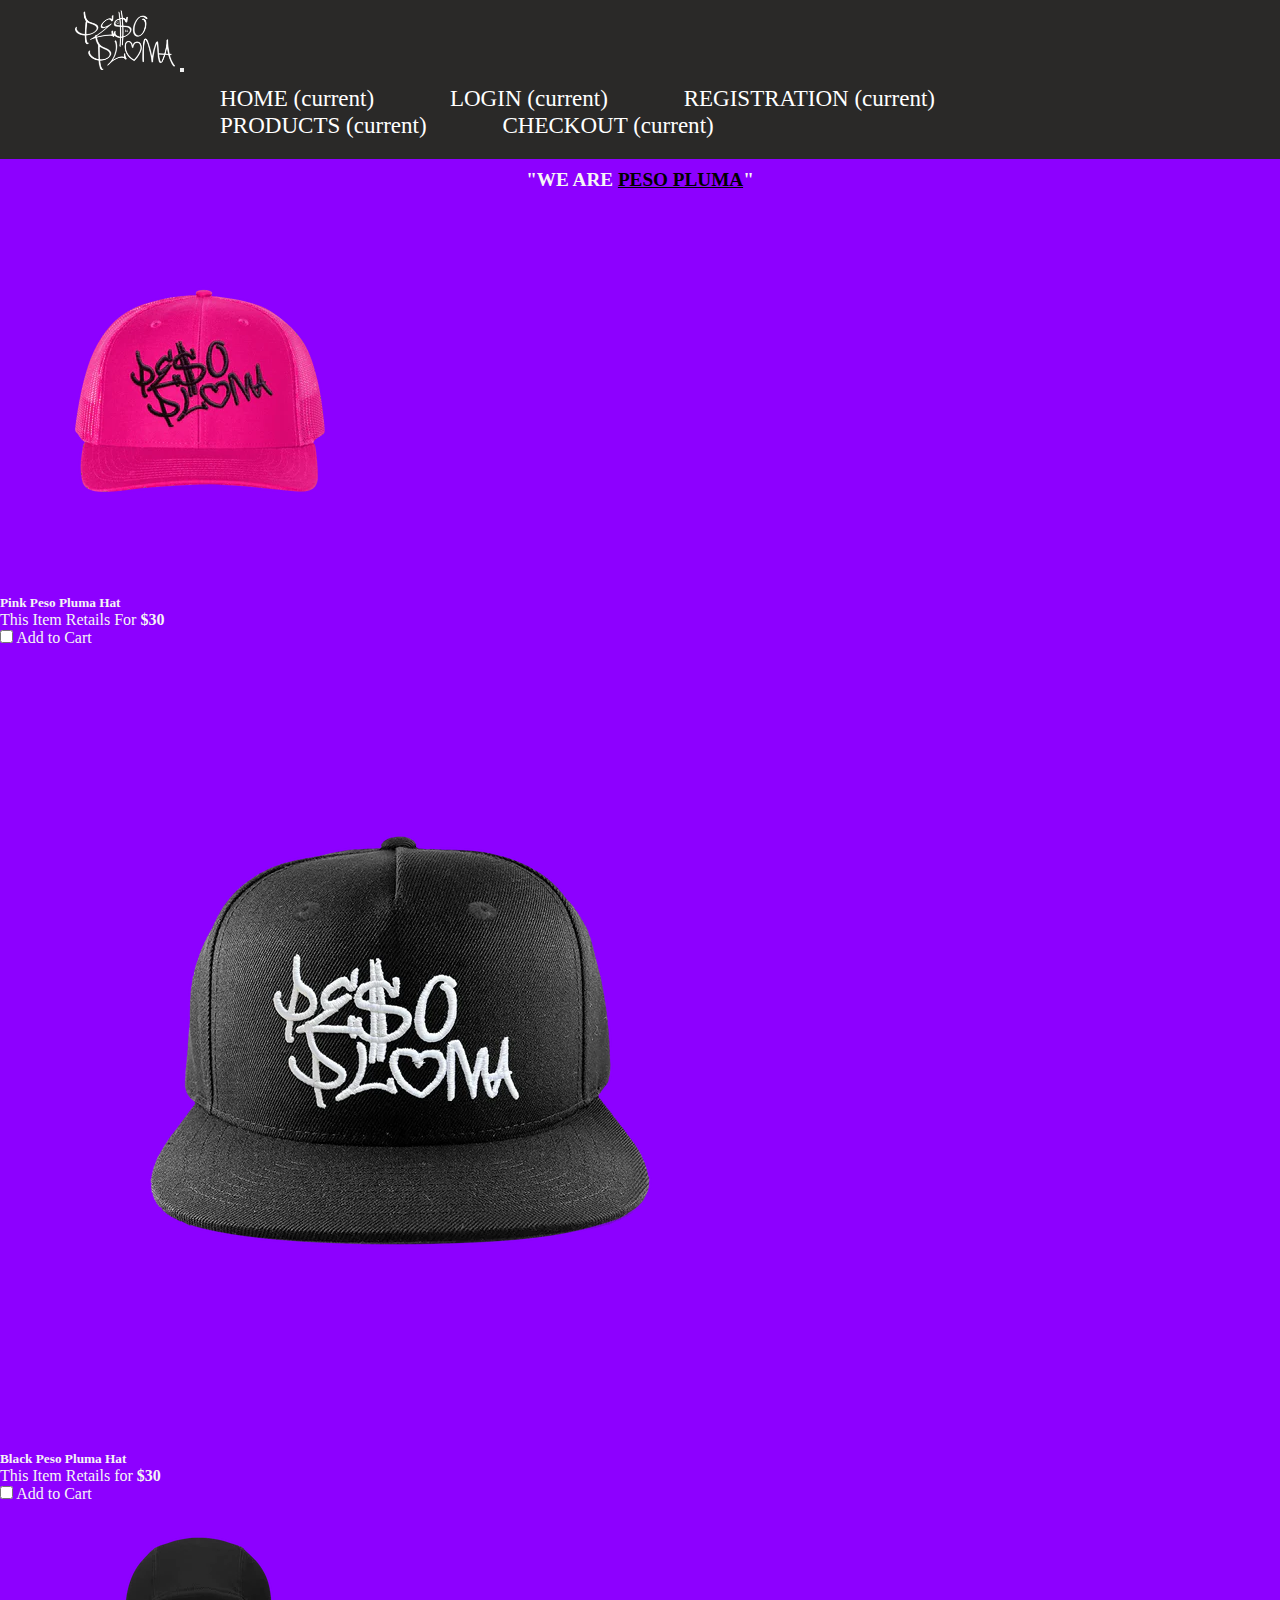
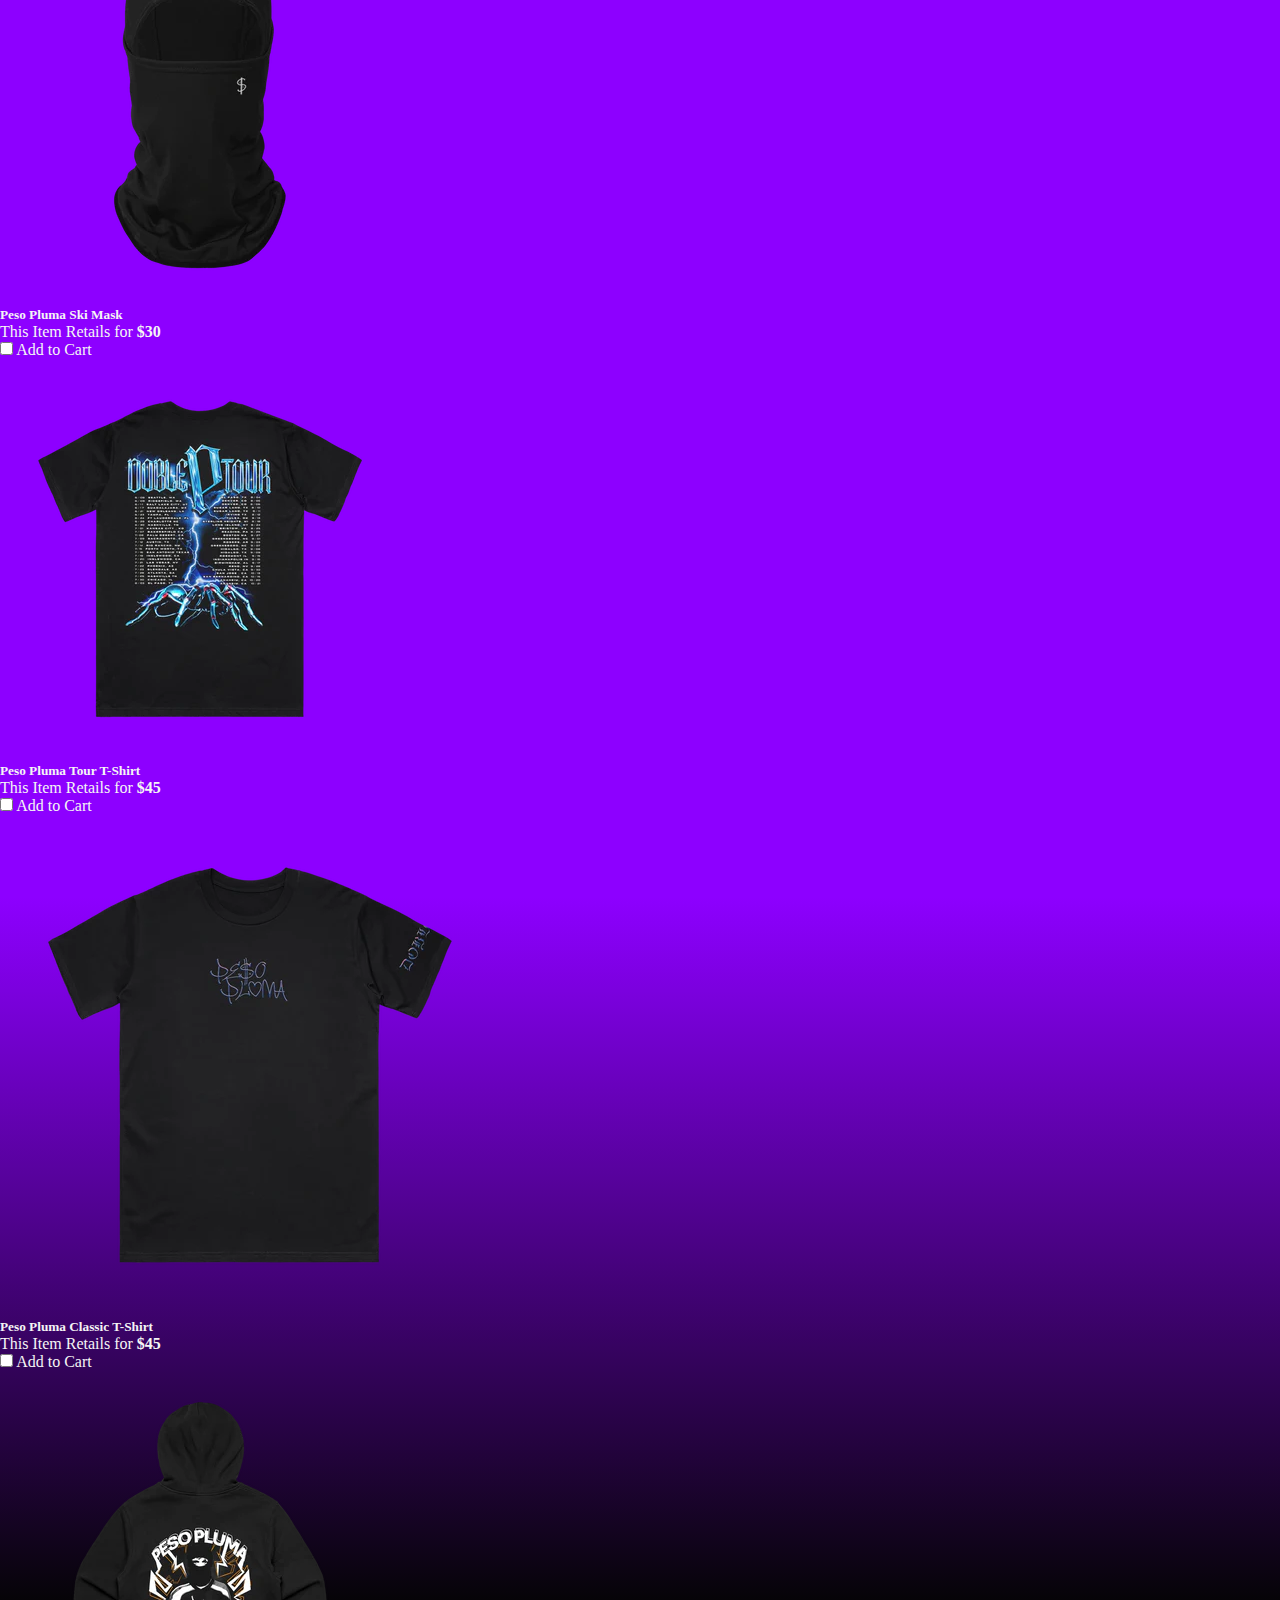
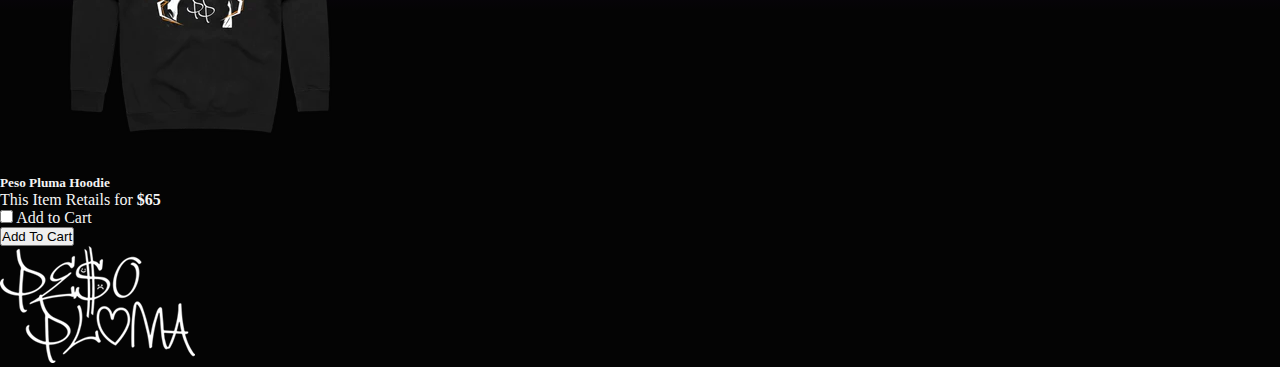
<file: products.html>
<!DOCTYPE html>
<html lang="en">
<head>
    <meta charset="UTF-8">
    <meta name="viewport" content="width=device-width, initial-scale=1.0">
    <title>DOBLE P</title>
    <link type="text/css" rel="stylesheet" href="css/styles.css">
    <link href="https://cdn.jsdelivr.net/npm/bootstrap@5.3.2/dist/css/bootstrap.min.css" rel="stylesheet" integrity="sha384-T3c6CoIi6uLrA9TneNEoa7RxnatzjcDSCmG1MXxSR1GAsXEV/Dwwykc2MPK8M2HN" crossorigin="anonymous">
    <link rel="shortcut icon" href="images/favicon.ico" type="image/x-icon">

</head>
<body class="gradient-custom2">

  <nav class="navbar navbar-expand-lg navbarColor02 " data-bs-theme="dark">
    <div class="container-fluid">
        <a href="index.html"><img src="images/logo.png"></a>
        <button class="navbar-toggler" type="button" data-bs-toggle="collapse" data-bs-target="#navbarColor02" aria-controls="navbarColor02" aria-expanded="false" aria-label="Toggle navigation">
        <span class="navbar-toggler-icon"></span>
      </button>
      <div class="collapse navbar-collapse" id="navbarColor02">
        <ul class="navbar-nav me-auto">
          <li class="nav-item">
            <a class="nav-link active" href="index.html">HOME
              <span class="visually-hidden">(current)</span>
            </a>
          </li>
          <li class="nav-item">
            <a class="nav-link active" href="login.html">LOGIN
              <span class="visually-hidden">(current)</span>
            </a>
          </li>
          <li class="nav-item">
            <a class="nav-link active" href="registration.html">REGISTRATION
              <span class="visually-hidden">(current)</span>
            </a>
          </li>
          <li class="nav-item">
            <a class="nav-link active" href="products.html">PRODUCTS
              <span class="visually-hidden">(current)</span>
            </a>
          </li>
          <li class="nav-item">
            <a class="nav-link active" href="checkout.html">CHECKOUT
              <span class="visually-hidden">(current)</span>
            </a>
          </li>
        </ul>
        
      </div>
    </div>
  </nav>
   
    <main>
      <section >
        <header class="container mt-4">
          <b> "WE ARE <a class="text-dark" href="https://www.instagram.com/pesopluma/">PESO PLUMA</a>"</b>
          <div class="container mt-4">
        </header>
    </section>
  
  <div class="container mt-4">
    <div class="container mt-5">
    <div class="row row-cols-1 row-cols-md-3 g-4">
      <div class="col">
        <div class="card h-100">
          <img src="images/pinkhat.webp" class="card-img-top" alt="...">
          <div class="card-body">
            <h5 class="card-title">Pink Peso Pluma Hat</h5>
            <p class="card-text">This Item Retails For <b>$30</b></p>
            <div class="form-check">
              <input class="form-check-input" type="checkbox" value="" id="flexCheckDefault">
              <label class="form-check-label" for="flexCheckDefault">
                Add to Cart
              </label>
            </div>
          </div>
        </div>
      </div>

      <div class="col">
        <div class="card h-100">
          <img src="images/blackhat.webp" class="card-img-top" alt="...">
          <div class="card-body">
            <h5 class="card-title">Black Peso Pluma Hat</h5>
            <p class="card-text">This Item Retails for <b>$30</b></p>
            <div class="form-check">
              <input class="form-check-input" type="checkbox" value="" id="flexCheckDefault">
              <label class="form-check-label" for="flexCheckDefault">
                Add to Cart
              </label>
            </div>
          </div>
        </div>
      </div>

      <div class="col">
        <div class="card h-100">
          <img src="/images/skimask.webp" class="card-img-top" alt="...">
          <div class="card-body">
            <h5 class="card-title">Peso Pluma Ski Mask</h5>
            <p class="card-text">This Item Retails for <b>$30</b> </p>
            <div class="form-check">
              <input class="form-check-input" type="checkbox" value="" id="flexCheckDefault">
              <label class="form-check-label" for="flexCheckDefault">
                Add to Cart
              </label>
            </div>
          </div>
        </div>
      </div>
      <div class="col">
        <div class="card h-100">
          <img src="images/tshirt.webp" class="card-img-top" alt="...">
          <div class="card-body">
            <h5 class="card-title">Peso Pluma Tour T-Shirt</h5>
            <p class="card-text">This Item Retails for <b>$45</b></p>
            <div class="form-check">
              <input class="form-check-input" type="checkbox" value="" id="flexCheckDefault">
              <label class="form-check-label" for="flexCheckDefault">
                Add to Cart
              </label>
            </div>
          </div>
        </div>
      </div>

      <div class="col">
        <div class="card h-100">
          <img src="images/plainshirt.webp" class="card-img-top" alt="...">
          <div class="card-body">
            <h5 class="card-title">Peso Pluma Classic T-Shirt</h5>
            <p class="card-text">This Item Retails for <b>$45</b></p>
            <div class="form-check">
              <input class="form-check-input" type="checkbox" value="" id="flexCheckDefault">
              <label class="form-check-label" for="flexCheckDefault">
                Add to Cart
              </label>
            </div>
          </div>
        </div>
      </div><div class="col">
        <div class="card h-100">
          <img src="images/Hoodie.webp" class="card-img-top" alt="...">
          <div class="card-body">
            <h5 class="card-title">Peso Pluma Hoodie</h5>
            <p class="card-text">This Item Retails for <b>$65</b></p>
            <div class="form-check">
              <input class="form-check-input" type="checkbox" value="" id="flexCheckDefault">
              <label class="form-check-label" for="flexCheckDefault">
                Add to Cart
              </label>
            </div>
          </div>
        </div>
      </div>
    </div>
    <div class="text-center">
      <a href="checkout.html"><button type="submit" class="btn btn-primary mt-5 mb-5 btn-lg btn-block ">Add To Cart</button></a>
    </div>    
  </section>

  </main>
  <div class="text-center mt-5 mb-5">
    <a href="index.html"><img src="images/logo.png"></a>
  </div>
  </div>
    <script src="https://cdn.jsdelivr.net/npm/bootstrap@5.3.2/dist/js/bootstrap.bundle.min.js" integrity="sha384-C6RzsynM9kWDrMNeT87bh95OGNyZPhcTNXj1NW7RuBCsyN/o0jlpcV8Qyq46cDfL" crossorigin="anonymous"></script>
</body>
</html>
</file>
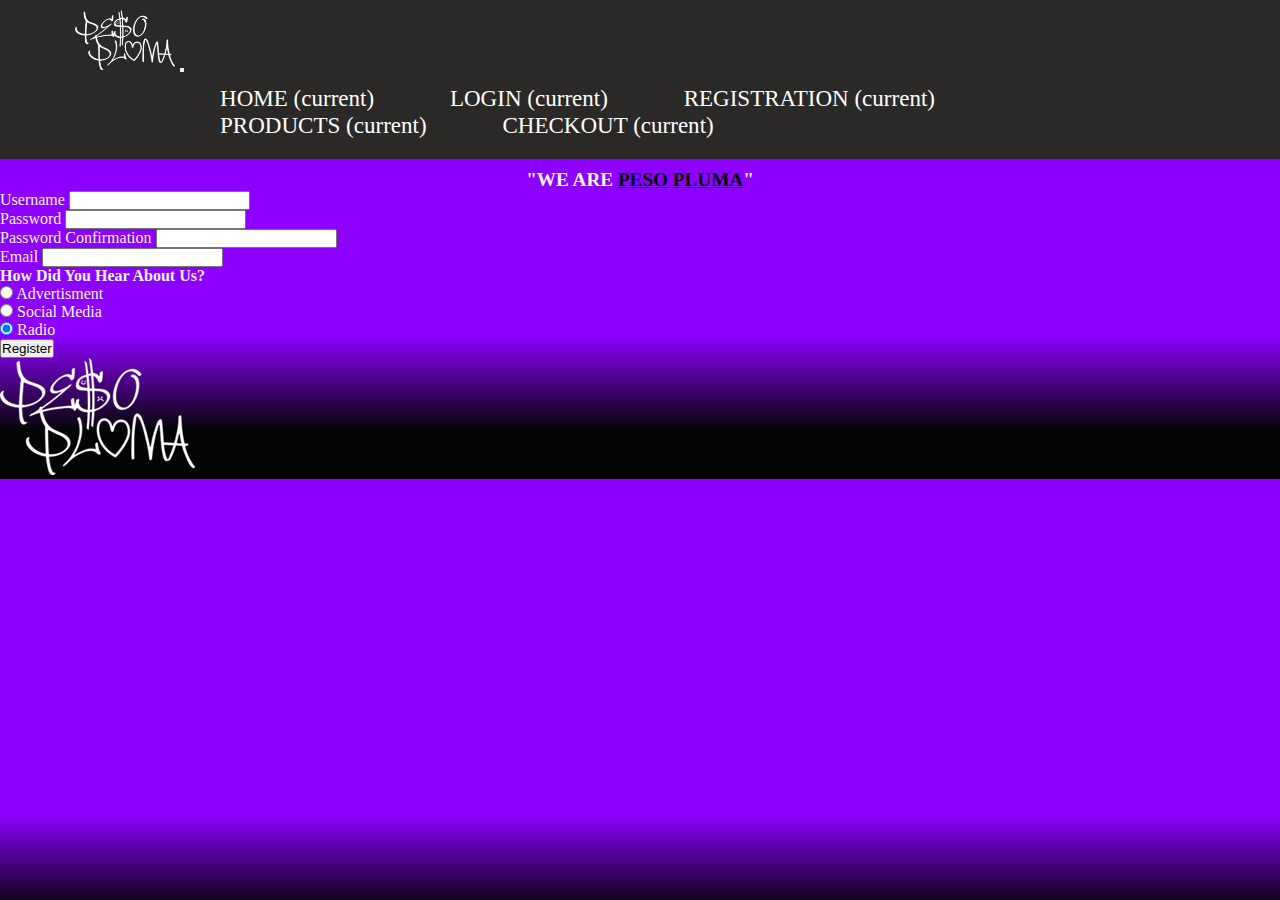
<file: registration.html>
<!DOCTYPE html>
<html lang="en">
<head>
    <meta charset="UTF-8">
    <meta name="viewport" content="width=device-width, initial-scale=1.0">
    <title>DOBLE P</title>
    <link type="text/css" rel="stylesheet" href="css/styles.css">
    <link href="https://cdn.jsdelivr.net/npm/bootstrap@5.3.2/dist/css/bootstrap.min.css" rel="stylesheet" integrity="sha384-T3c6CoIi6uLrA9TneNEoa7RxnatzjcDSCmG1MXxSR1GAsXEV/Dwwykc2MPK8M2HN" crossorigin="anonymous">
    <link rel="shortcut icon" href="images/favicon.ico" type="image/x-icon">
</head>
<body class="gradient-custom2">
  <nav class="navbar navbar-expand-lg navbarColor02 " data-bs-theme="dark">
    <div class="container-fluid">
        <a href="index.html"><img src="images/logo.png"></a>
        <button class="navbar-toggler" type="button" data-bs-toggle="collapse" data-bs-target="#navbarColor02" aria-controls="navbarColor02" aria-expanded="false" aria-label="Toggle navigation">
        <span class="navbar-toggler-icon"></span>
      </button>
      <div class="collapse navbar-collapse" id="navbarColor02">
        <ul class="navbar-nav me-auto">
          <li class="nav-item">
            <a class="nav-link active" href="index.html">HOME
              <span class="visually-hidden">(current)</span>
            </a>
          </li>
          <li class="nav-item">
            <a class="nav-link active" href="login.html">LOGIN
              <span class="visually-hidden">(current)</span>
            </a>
          </li>
          <li class="nav-item">
            <a class="nav-link active" href="registration.html">REGISTRATION
              <span class="visually-hidden">(current)</span>
            </a>
          </li>
          <li class="nav-item">
            <a class="nav-link active" href="products.html">PRODUCTS
              <span class="visually-hidden">(current)</span>
            </a>
          </li>
          <li class="nav-item">
            <a class="nav-link active" href="checkout.html">CHECKOUT
              <span class="visually-hidden">(current)</span>
            </a>
          </li>
        </ul>
        
      </div>
    </div>
  </nav>

    <main>
        
      <section >
        <header class="container mt-4 mb-5 text-dark">
            <b> "WE ARE <a class="text-dark" href="https://www.instagram.com/pesopluma/">PESO PLUMA</a>"</b>
        </header>
    </section>

    <div class="container">
        <form>
            <div class="input-group mb-3">
                <span class="input-group-text" id="inputGroup-sizing-default">Username</span>
                <input minlength="5" required type="text" class="form-control" aria-label="Sizing example input" aria-describedby="inputGroup-sizing-default">
            </div>
            <div class="input-group mb-3">
                <span class="input-group-text" id="inputGroup-sizing-default">Password</span>
                <input minlength="5" required type="text" class="form-control" aria-label="Sizing example input" aria-describedby="inputGroup-sizing-default">
            </div>
            <div class="input-group mb-3">
                <span class="input-group-text" id="inputGroup-sizing-default">Password Confirmation</span>
                <input minlength="5" required type="text" class="form-control" aria-label="Sizing example input" aria-describedby="inputGroup-sizing-default">
            </div>
            <div class="input-group mb-3">
                <span class="input-group-text" id="inputGroup-sizing-default">Email</span>
                <input required type="email" required class="form-control" aria-label="Sizing example input" aria-describedby="inputGroup-sizing-default">
            </div>
            <b>How Did You Hear About Us?</b>
            <div class="form-check">
              <input class="form-check-input" type="radio" name="flexRadioDefault" id="flexRadioDefault1">
              <label class="form-check-label" for="flexRadioDefault1">
                Advertisment
              </label>
            </div>
            <div class="form-check mt-2">
              <input class="form-check-input" type="radio" name="flexRadioDefault" id="flexRadioDefault1">
              <label class="form-check-label" for="flexRadioDefault1">
                Social Media
              </label>
            </div>
            <div class="form-check">
              <input class="form-check-input" type="radio" name="flexRadioDefault" id="flexRadioDefault2" checked>
              <label class="form-check-label" for="flexRadioDefault2">
                Radio
              </label>
              
            </div>
            <button type="submit" class="btn btn-dark mt-3">Register </button>
          </form>
    </div>
    


    </main>
    <div class="text-center mt-5 mb-5">
      <a href="index.html"><img src="images/logo.png"></a>
    </div>

    <script src="https://cdn.jsdelivr.net/npm/bootstrap@5.3.2/dist/js/bootstrap.bundle.min.js" integrity="sha384-C6RzsynM9kWDrMNeT87bh95OGNyZPhcTNXj1NW7RuBCsyN/o0jlpcV8Qyq46cDfL" crossorigin="anonymous"></script>
</body>
</html>
</file>
<file: css/styles.css>
*{
    margin: 0;
    padding: 0;
}
body{
    background-color: grey;
	text-decoration: none ;
	color: whitesmoke;
}

nav ul,
nav {
	background-color: #2a2928;
	color: #ffffff;
	padding: 10px 75px 10px 75px;
	font-size: 1.2em;
	font-weight: 200;
	
}
nav img {
	height: 60px;
}
nav a {
	color: #ffffff;
    text-decoration: none;
	
}
nav ul,
nav li {
	display: inline-block;
}
nav li {
	/* border: solid 1px fuchsia; */
	margin-left: 70px;
}
section > video {
	width: 100%;
}

header{
	text-align: center;
	font-size: larger;
	padding-top: 10px;

}
header a {
	color: black;
}


.product_list {
	text-decoration: none;
}

.gradient-custom {
	color: whitesmoke;
	background: rgb(141,0,255);
background: -moz-linear-gradient(0deg, rgba(141,0,255,1) 0%, rgba(0,0,0,0.9859593495601365) 50%);
background: -webkit-linear-gradient(0deg, rgba(141,0,255,1) 0%, rgba(0,0,0,0.9859593495601365) 50%);
background: linear-gradient(0deg, rgba(141,0,255,1) 0%, rgba(0,0,0,0.9859593495601365) 50%);
filter: progid:DXImageTransform.Microsoft.gradient(startColorstr="#8d00ff",endColorstr="#000000",GradientType=1);
}

  .gradient-custom2 {
	
background: rgb(0,0,0);
background: -moz-linear-gradient(0deg, rgba(0,0,0,0.9859593495601365) 10%, rgba(141,0,255,1) 30%);
background: -webkit-linear-gradient(0deg, rgba(0,0,0,0.9859593495601365) 10%, rgba(141,0,255,1) 30%);
background: linear-gradient(0deg, rgba(0,0,0,0.9859593495601365) 10%, rgba(141,0,255,1) 30%);
filter: progid:DXImageTransform.Microsoft.gradient(startColorstr="#000000",endColorstr="#8d00ff",GradientType=1);
  }

/* .col-12{
	padding-bottom: 100px;
} */
  .login-img{
	overflow: hidden;
  }
  h3{
	font-family: fantasy;
  }

  .paragraphs{
	/* border: dotted; */
	
  }
</file>
